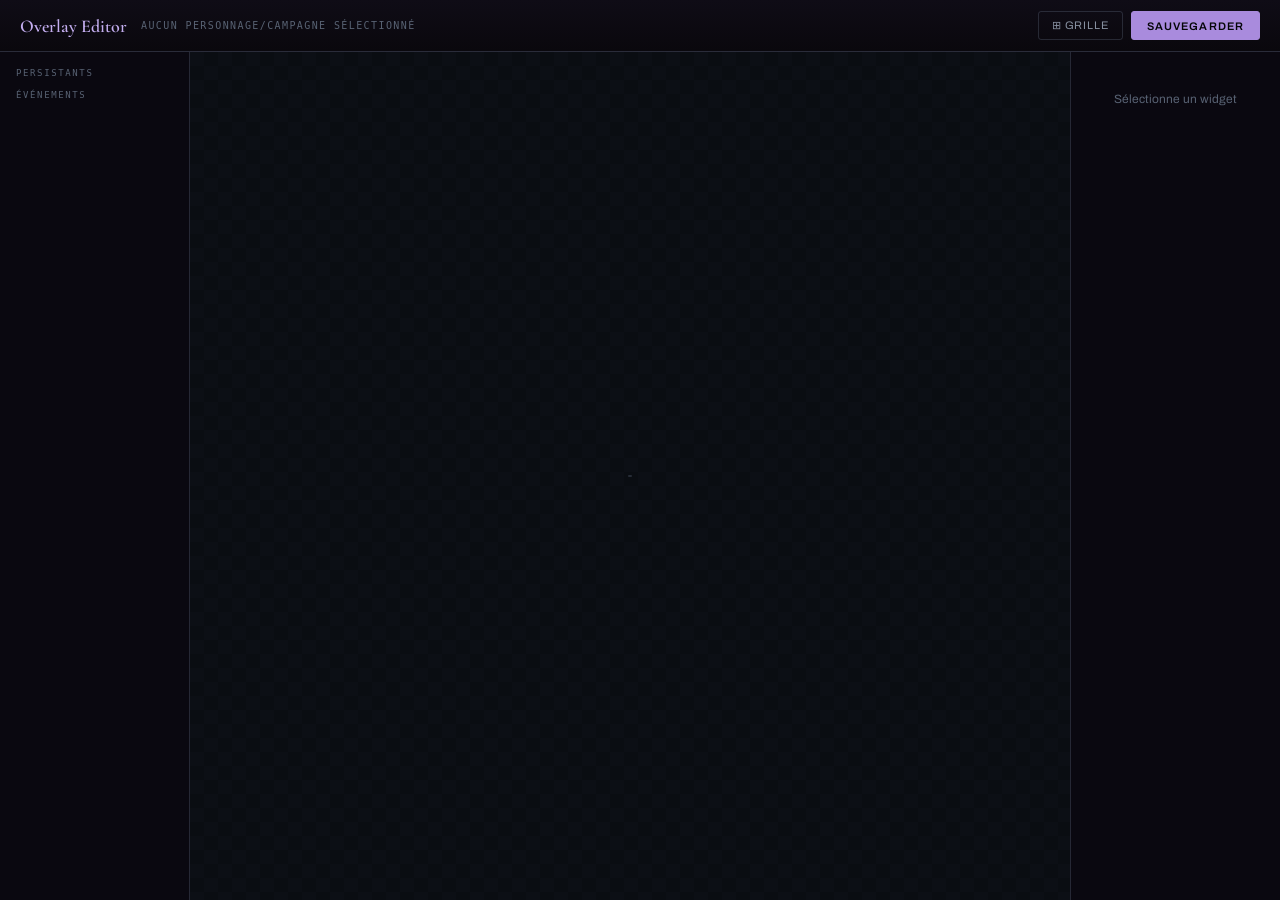
<file: views/aria-overlay-editor.html>
<!DOCTYPE html>
<html lang="fr">
<head>
    <meta charset="UTF-8">
    <title>ARIA – Éditeur d'overlay</title>
    <link rel="preconnect" href="https://fonts.googleapis.com">
    <link rel="preconnect" href="https://fonts.gstatic.com" crossorigin>
    <link href="https://fonts.googleapis.com/css2?family=Cormorant+Garamond:ital,wght@0,500;0,600;0,700;1,500;1,600&family=Archivo:wght@400;500;600;700;800&display=swap" rel="stylesheet">
    <script src="https://cdn.ably.com/lib/ably.min-2.js"></script>
    <link rel="stylesheet" href="../css/aria-overlay-editor.css">
</head>
<body>
    <div id="editor-topbar">
        <span id="editor-title">Overlay Editor</span>
        <div id="editor-owner-label"></div>
        <div id="editor-actions">
            <button id="btn-grid-snap" class="btn-secondary" title="Activer/désactiver la grille">⊞ Grille</button>
            <button id="btn-save" class="btn-primary">Sauvegarder</button>
        </div>
    </div>

    <div id="editor-body">
        <div id="editor-palette">
            <div class="palette-section-label">Persistants</div>
            <div id="palette-persistent"></div>
            <div class="palette-section-label" style="margin-top:12px">Événements</div>
            <div id="palette-event"></div>
        </div>

        <div id="editor-canvas-wrap">
            <div id="editor-canvas"></div>
        </div>

        <div id="editor-props">
            <div id="props-empty">Sélectionne un widget</div>
            <div id="props-panel" style="display:none">
                <div class="props-title" id="props-type-label"></div>

                <label class="props-label">Position X (%)</label>
                <input type="text" inputmode="numeric" id="prop-x" class="props-input" oninput="this.value=this.value.replace(/[^0-9.]/g,'')">

                <label class="props-label">Position Y (%)</label>
                <input type="text" inputmode="numeric" id="prop-y" class="props-input" oninput="this.value=this.value.replace(/[^0-9.]/g,'')">

                <label class="props-label">Largeur (%)</label>
                <input type="text" inputmode="numeric" id="prop-w" class="props-input" oninput="this.value=this.value.replace(/[^0-9.]/g,'')">

                <label class="props-label">Hauteur (%)</label>
                <input type="text" inputmode="numeric" id="prop-h" class="props-input" oninput="this.value=this.value.replace(/[^0-9.]/g,'')">

                <label class="props-label">Opacité (0–1)</label>
                <input type="text" inputmode="numeric" id="prop-opacity" class="props-input" oninput="this.value=this.value.replace(/[^0-9.]/g,'')">

                <label class="props-label">Taille police (px)</label>
                <input type="text" inputmode="numeric" id="prop-font-size" class="props-input" oninput="this.value=this.value.replace(/[^0-9]/g,'')">

                <div id="prop-content-wrap" style="display:none">
                    <label class="props-label">Contenu</label>
                    <textarea id="prop-content" class="props-textarea"></textarea>
                </div>

                <div id="prop-maxitems-wrap" style="display:none">
                    <label class="props-label">Max éléments</label>
                    <input type="text" inputmode="numeric" id="prop-maxitems" class="props-input" oninput="this.value=this.value.replace(/[^0-9]/g,'')">
                </div>

                <div id="prop-stream-id-wrap" style="display:none">
                    <label class="props-label">Caméra</label>
                    <!-- Stream IDs are auto-derived from the character/campaign UUID and
                         shown nowhere else in the app — this list is the only practical
                         way to fill the field. Free text stays allowed. -->
                    <select id="prop-stream-pick" class="props-input">
                        <option value="">— choisir —</option>
                    </select>
                    <input type="text" id="prop-stream-id" class="props-input" placeholder="Stream ID" style="margin-top:6px;">
                    <div id="prop-stream-hint" class="props-hint"></div>
                </div>

                <button id="btn-delete-widget" class="btn-danger">Supprimer</button>
            </div>
        </div>
    </div>

    <script src="../js/aria-supabase.js"></script>
    <script src="../js/aria-overlay-editor.js"></script>
</body>
</html>
</file>
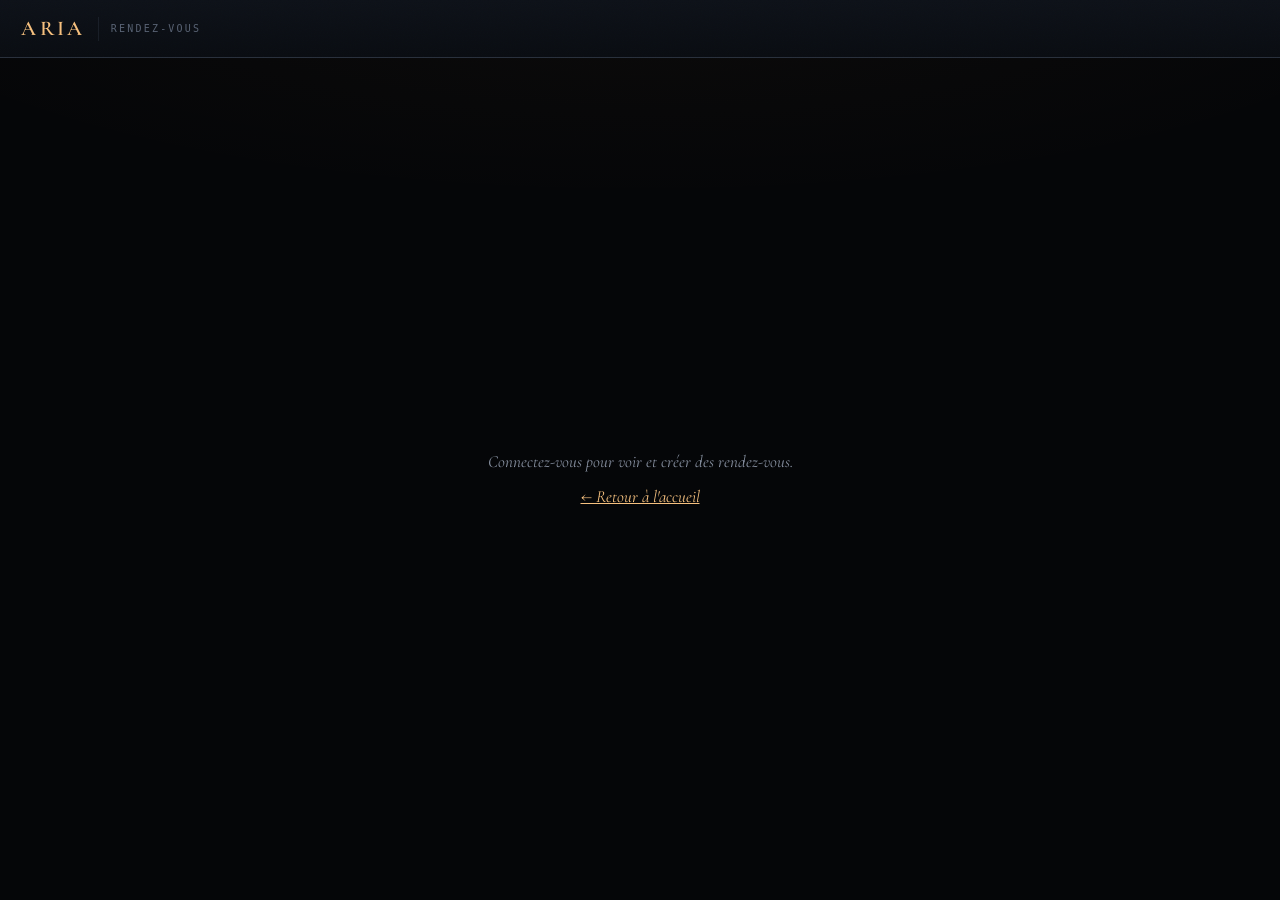
<file: views/aria-sessions.html>
<!DOCTYPE html>
<html lang="fr">
<head>
    <meta charset="UTF-8">
    <meta name="viewport" content="width=device-width, initial-scale=1.0">
    <title>ARIA – Rendez-vous</title>
    <link rel="icon" type="image/svg+xml" href="[data-uri]">
    <link rel="preconnect" href="https://fonts.googleapis.com">
    <link rel="preconnect" href="https://fonts.gstatic.com" crossorigin>
    <link href="https://fonts.googleapis.com/css2?family=Cormorant+Garamond:ital,wght@0,500;0,600;0,700;1,500;1,600&family=Archivo:wght@400;500;600;700;800&display=swap" rel="stylesheet">
    <script src="https://cdn.ably.com/lib/ably.min-2.js"></script>
    <link rel="stylesheet" href="../css/aria-panel.css">
    <link rel="stylesheet" href="../css/aria-sessions.css">
</head>
<body>

    <div class="sx-top">
        <a class="sx-brand" href="../index.html">ARIA</a>
        <div class="sx-sep"></div>
        <div class="sx-title">Rendez-vous</div>
        <div class="sx-spacer"></div>
        <span class="sx-mail" id="sx-mail"></span>
        <button class="sx-btn" id="sx-new-btn" onclick="sxOpenForm()" style="display:none;">＋ Nouveau rendez-vous</button>
    </div>

    <!-- Sans session, RLS ne rend rien : le tableau serait vide et l'inscription
         impossible. La connexion vit sur l'accueil, pas en double ici. -->
    <div class="sx-gate" id="sx-gate" style="display:none;">
        <div>Connectez-vous pour voir et créer des rendez-vous.</div>
        <div><a href="../index.html">← Retour à l'accueil</a></div>
    </div>

    <div class="sx-layout" id="sx-layout" style="display:none;">
        <div class="sx-board">
            <div class="sx-board-head">
                <div class="sx-h1">Séances à venir</div>
                <div class="sx-count" id="sx-count"></div>
            </div>
            <div id="sx-list"></div>
        </div>

        <!-- DISCUSSION — Général + fil privé avec le MJ. La liste, le journal et le
             titre sont remplis par makeChat() (js/aria-shared.js), exactement comme
             dans les deux panneaux : mêmes ids, mêmes threads, même table. -->
        <aside class="sx-chat-col">
            <div class="sx-chat-head">
                <span class="sx-chat-label">Discussion</span>
                <div id="sx-chat-codes" style="display:flex;gap:6px;flex-wrap:wrap;"></div>
            </div>
            <div class="sx-chat-body" id="sx-chat-body">
                <div class="sx-chat-none" id="sx-chat-none">Inscrivez-vous à un rendez-vous pour ouvrir la discussion de sa campagne.</div>
                <div class="chat-wrap" id="sx-chat-wrap" style="display:none;">
                    <div class="chat-threads" id="chat-thread-list"></div>
                    <div class="chat-main">
                        <div class="chat-title" id="chat-thread-title">Général</div>
                        <div class="chat-log" id="chat-log"></div>
                        <div class="chat-input-row">
                            <input class="chat-input" id="chat-input" placeholder="Message…" onkeydown="if(event.key==='Enter')sxChat.send()" />
                            <button class="chat-send" onclick="sxChat.send()">Envoyer</button>
                        </div>
                    </div>
                </div>
            </div>
        </aside>
    </div>

    <div class="sx-scrim" id="sx-scrim" onclick="sxScrimClick(event)">
        <div class="sx-form">
            <div class="sx-form-title" id="sx-form-title">Nouveau rendez-vous</div>

            <div class="sx-label">Titre</div>
            <input class="sx-input" id="sx-f-title" placeholder="La Tour engloutie — séance 1" />

            <div class="sx-label">Code de campagne</div>
            <input class="sx-input" id="sx-f-code" maxlength="5" placeholder="X7K2M"
                   oninput="this.value=this.value.toUpperCase().replace(/[^A-Z0-9]/g,'')" />
            <div class="sx-hint" id="sx-f-code-hint"></div>

            <div class="sx-row">
                <div>
                    <div class="sx-label">Date et heure</div>
                    <input class="sx-input" id="sx-f-when" type="datetime-local" />
                </div>
                <div>
                    <div class="sx-label">Durée (min)</div>
                    <input class="sx-input" id="sx-f-dur" type="text" inputmode="numeric" value="180"
                           oninput="this.value=this.value.replace(/[^0-9]/g,'')" />
                </div>
            </div>

            <div class="sx-row">
                <div>
                    <div class="sx-label">Récurrence</div>
                    <select class="sx-input" id="sx-f-rec">
                        <option value="once">One shot</option>
                        <option value="weekly">Toutes les semaines</option>
                        <option value="biweekly">Toutes les deux semaines</option>
                        <option value="monthly">Tous les mois</option>
                    </select>
                </div>
                <div>
                    <div class="sx-label">Joueurs max</div>
                    <input class="sx-input" id="sx-f-max" type="text" inputmode="numeric" value="5"
                           oninput="this.value=this.value.replace(/[^0-9]/g,'')" />
                </div>
            </div>

            <div class="sx-label">Description</div>
            <textarea class="sx-input" id="sx-f-desc" placeholder="Ce qui attend la table, ce qu'il faut savoir…"></textarea>

            <div class="sx-label">Personnages proposés</div>
            <textarea class="sx-input" id="sx-f-chars" placeholder="* Kaelen, le prêtre&#10;Yrsa, l'éclaireuse&#10;Bron, le mercenaire"></textarea>
            <div class="sx-hint">Un par ligne. Préfixez d'une <b>*</b> ceux qui sont obligatoires : ils devront être pris avant les autres.</div>

            <div class="sx-form-err" id="sx-f-err" style="display:none;"></div>

            <div class="sx-form-btns">
                <button class="sx-btn ghost" onclick="sxCloseForm()">Annuler</button>
                <button class="sx-btn" id="sx-f-save" onclick="sxSubmitForm()">Créer</button>
            </div>
        </div>
    </div>

    <script src="../js/aria-supabase.js"></script>
    <script src="../js/aria-shared.js"></script>
    <script src="../js/aria-sessions.js"></script>
</body>
</html>
</file>
<file: css/aria-overlay-editor.css>
*, *::before, *::after { box-sizing: border-box; margin: 0; padding: 0; }

:root {
    /* New design tokens — editor chrome = violet, selected widget = ember */
    --ink:#050608; --bg:#0b0e13; --panel:#10141b; --raise:#161b25;
    --line:rgba(150,168,200,.10); --line2:rgba(150,168,200,.20);
    --text:#e8ebf1; --warm:#f3ede1; --dim:#868f9f; --faint:#586273;
    --ember:#eca456; --ember2:#f6c07e; --embersoft:rgba(236,164,86,.12);
    --violet:#a98bdd; --violet2:#c4aef0; --violetsoft:rgba(169,139,221,.12);
    --ok:#5bc98e; --bad:#e25a4f; --warn:#e9aa45;
    --field:rgba(0,0,0,.30); --field2:rgba(0,0,0,.25);
    --track:rgba(255,255,255,.06); --track2:rgba(255,255,255,.10);
    --chromeV1:#0f0c16; --chromeV2:#0a080d; --railV:#0a0810;
    --rail:#0a0d12; --feed1:#0c0f15; --feed2:#090c11;
    /* ── Legacy aliases → new palette (chrome accent = violet) ── */
    --gold: var(--violet);
    --gold-light: var(--violet2);
    --gold-dim: var(--faint);
    --bg2: var(--panel);
    --bg3: var(--raise);
    --parchment: var(--text);
    --parchment-dim: var(--dim);
    --border: var(--line);
    --success: var(--ok);
    --fail: var(--bad);
    --radius: 4px;
}

html, body { height: 100%; background: var(--ink); color: var(--text); font-family: 'Archivo', sans-serif; font-size: 14px; overflow: hidden; -webkit-font-smoothing: antialiased; }

#editor-topbar { height: 52px; background: linear-gradient(180deg, var(--chromeV1), var(--chromeV2)); border-bottom: 1px solid var(--line2); display: flex; align-items: center; padding: 0 20px; gap: 14px; flex-shrink: 0; }
#editor-title { font-family: 'Cormorant Garamond', serif; font-size: 18px; color: var(--violet2); font-weight: 600; }
#editor-owner-label { flex: 1; font-family: ui-monospace, Menlo, monospace; font-size: 10px; letter-spacing: .14em; text-transform: uppercase; color: var(--faint); }
#editor-actions { display: flex; gap: 8px; }

.btn-primary { background: var(--violet); color: var(--ink); border: 1px solid var(--violet); border-radius: 3px; padding: 7px 15px; cursor: pointer; font-family: 'Archivo', sans-serif; font-size: 11px; font-weight: 600; letter-spacing: .1em; text-transform: uppercase; transition: filter 0.15s; }
.btn-primary:hover { filter: brightness(1.08); }
.btn-secondary { background: transparent; color: var(--dim); border: 1px solid var(--line2); border-radius: 3px; padding: 7px 13px; cursor: pointer; font-family: 'Archivo', sans-serif; font-size: 11px; letter-spacing: .08em; text-transform: uppercase; transition: color 0.15s, border-color 0.15s; }
.btn-secondary:hover, .btn-secondary.active { color: var(--violet2); border-color: var(--violet); }
.btn-danger { background: none; color: var(--bad); border: 1px solid rgba(226,90,79,0.3); border-radius: 3px; padding: 9px 0; cursor: pointer; font-family: 'Archivo', sans-serif; font-size: 11px; font-weight: 600; letter-spacing: .08em; text-transform: uppercase; text-align: center; margin-top: 18px; width: 100%; transition: background 0.15s; }
.btn-danger:hover { background: rgba(226,90,79,0.13); }

#editor-body { display: flex; height: calc(100vh - 52px); overflow: hidden; }

#editor-palette { width: 190px; flex-shrink: 0; background: var(--railV); border-right: 1px solid var(--line2); overflow-y: auto; padding: 16px 14px; }
.palette-section-label { font-family: ui-monospace, Menlo, monospace; font-size: 9px; color: var(--faint); letter-spacing: 0.18em; text-transform: uppercase; margin-bottom: 10px; padding: 0 2px; }
.palette-item { background: var(--panel); border: 1px solid var(--line); border-radius: 3px; padding: 9px 11px; margin-bottom: 6px; font-family: 'Archivo', sans-serif; font-size: 12px; color: var(--text); cursor: grab; user-select: none; transition: border-color 0.15s, background 0.15s; }
.palette-item:hover { border-color: var(--violet); background: var(--field2); }
.palette-item.event-item { border-color: rgba(169,139,221,0.3); }
.palette-item.event-item:hover { border-color: var(--violet); }

#editor-canvas-wrap { flex: 1; display: flex; align-items: center; justify-content: center; overflow: hidden; padding: 24px;
    background: repeating-conic-gradient(var(--rail) 0% 25%, var(--feed1) 0% 50%) 0 0 / 28px 28px; }
#editor-canvas { position: relative; border: 1px solid var(--line2); border-radius: 4px; aspect-ratio: 16 / 9;
    background: repeating-linear-gradient(135deg, var(--feed1) 0 14px, var(--rail) 14px 28px); }
#editor-canvas.grid-on::before { content: ''; position: absolute; inset: 0; background-image: linear-gradient(rgba(150,168,200,0.07) 1px, transparent 1px), linear-gradient(90deg, rgba(150,168,200,0.07) 1px, transparent 1px); background-size: 10% 10%; pointer-events: none; z-index: 0; }

.editor-widget { position: absolute; border: 1px dashed var(--line2); border-radius: 3px; cursor: move; user-select: none; background: rgba(10,12,17,0.45); overflow: visible; display: flex; align-items: center; justify-content: center; font-family: ui-monospace, Menlo, monospace; font-size: 9px; letter-spacing: .08em; text-transform: uppercase; color: var(--dim); text-align: center; z-index: 1; }
.editor-widget.selected { border: 1.5px solid var(--ember); border-radius: 4px; box-shadow: 0 0 0 3px var(--embersoft); z-index: 10; }
.editor-widget.event-widget { border-color: rgba(169,139,221,0.5); background: var(--violetsoft); }
.editor-widget.event-widget.selected { border-color: var(--ember); }
.widget-label { pointer-events: none; padding: 2px 4px; overflow: hidden; text-overflow: ellipsis; white-space: nowrap; max-width: 100%; }

.resize-handle { position: absolute; width: 8px; height: 8px; background: var(--ember); border: 1px solid var(--ink); border-radius: 50%; z-index: 11; display: none; }
.editor-widget.selected .resize-handle { display: block; }
.resize-handle.nw { top: -4px; left: -4px; cursor: nw-resize; }
.resize-handle.n  { top: -4px; left: calc(50% - 4px); cursor: n-resize; }
.resize-handle.ne { top: -4px; right: -4px; cursor: ne-resize; }
.resize-handle.e  { top: calc(50% - 4px); right: -4px; cursor: e-resize; }
.resize-handle.se { bottom: -4px; right: -4px; cursor: se-resize; }
.resize-handle.s  { bottom: -4px; left: calc(50% - 4px); cursor: s-resize; }
.resize-handle.sw { bottom: -4px; left: -4px; cursor: sw-resize; }
.resize-handle.w  { top: calc(50% - 4px); left: -4px; cursor: w-resize; }

#editor-props { width: 210px; flex-shrink: 0; background: var(--railV); border-left: 1px solid var(--line2); overflow-y: auto; padding: 16px; }
#props-empty { color: var(--faint); font-size: 12px; text-align: center; margin-top: 24px; }
.props-title { font-family: 'Cormorant Garamond', serif; font-size: 16px; font-weight: 600; color: var(--ember2); margin-bottom: 14px; text-transform: none; letter-spacing: 0.01em; }
.props-label { display: block; font-family: ui-monospace, Menlo, monospace; font-size: 8.5px; letter-spacing: .12em; text-transform: uppercase; color: var(--faint); margin-bottom: 4px; margin-top: 10px; }
.props-input { width: 100%; background: var(--field); border: 1px solid var(--line2); border-radius: 3px; color: var(--text); padding: 7px 9px; font-size: 13px; font-family: 'Archivo', sans-serif; }
.props-input:focus { outline: none; border-color: var(--ember); }
.props-hint { font-family: 'Archivo', sans-serif; font-size: 10.5px; color: var(--faint); margin-top: 5px; line-height: 1.35; }
.props-textarea { width: 100%; height: 80px; background: var(--field); border: 1px solid var(--line2); border-radius: 3px; color: var(--text); padding: 7px 9px; font-size: 13px; font-family: 'Archivo', sans-serif; resize: vertical; }
.props-textarea:focus { outline: none; border-color: var(--ember); }
</file>
<file: css/aria-panel.css>
/* ═══════════════════════════════════════════════
   ARIA PANEL — shared between player and GM
   ═══════════════════════════════════════════════
   Loaded BEFORE aria-player.css / aria-gm.css on both panel pages, so anything
   here can still be overridden by the panel that needs to differ.

   These rules were byte-identical in the two panel stylesheets once notation
   (`0.2s` vs `.2s`) and token aliases (`--fail` vs `--bad`, `--gm-accent` vs
   `--gold`) were resolved — and they had started to drift: `.card-action-btn`
   had grown a 1px padding difference, `.clear-btn` differed only in the order of
   its declarations. One copy, so they cannot drift again.

   The accent is NOT hard-coded here. Each panel defines the accent tokens in its
   own :root (and again under body.light-mode), and this file only ever refers to
   them, so the same rule renders ember on the player and violet on the GM:

     --gold / --gold-light / --gold-dim   the accent, light accent, dim accent
     --accent-soft                        the accent at ~12% alpha
     --accent-rgb                         accent channels, for rgba(var(--accent-rgb), α)

   Rules that genuinely differ between the panels were deliberately left in the
   panel files — the deck/card-back gradient, .topbar, .panel-header, .tabs and
   about 60 others. If you change something here, you are changing both panels.
   ═══════════════════════════════════════════════ */

*, *::before, *::after { box-sizing: border-box; margin: 0; padding: 0; }
html, body { height: 100%; }
body {
    background:
        radial-gradient(120% 50% at 50% -5%, var(--pageGlow), transparent 55%),
        var(--ink);
    font-family: 'Archivo', sans-serif;
    font-size: 15px;
    color: var(--text);
    display: flex;
    flex-direction: column;
    min-height: 100vh;
    -webkit-font-smoothing: antialiased;
}
body::after {
    content: '';
    position: fixed;
    inset: 0;
    z-index: 9999;
    pointer-events: none;
    opacity: .05;
    mix-blend-mode: soft-light;
    background-image: url("data:image/svg+xml,%3Csvg xmlns='http://www.w3.org/2000/svg' width='160' height='160'%3E%3Cfilter id='n'%3E%3CfeTurbulence type='fractalNoise' baseFrequency='0.85' numOctaves='2' stitchTiles='stitch'/%3E%3C/filter%3E%3Crect width='100%25' height='100%25' filter='url(%23n)'/%3E%3C/svg%3E");
}
::-webkit-scrollbar { width: 9px; height: 9px; }
::-webkit-scrollbar-track { background: transparent; }
::-webkit-scrollbar-thumb { background: #1c2230; border-radius: 5px; }
::-webkit-scrollbar-thumb:hover { background: var(--faint); }
.status-dot.connected { background: var(--ok); }
.status-dot.error { background: var(--bad); }
.icon-btn {
    background: none;
    border: 1px solid var(--line2);
    color: var(--dim);
    cursor: pointer;
    width: 30px; height: 30px;
    display: flex; align-items: center; justify-content: center;
    border-radius: 3px;
    font-size: 14px;
    transition: border-color .15s, color .15s;
}
.icon-btn:hover { border-color: var(--gold); color: var(--gold-light); }
.tab-btn:hover { color: var(--dim); }
.tab-btn.active { color: var(--gold-light); border-bottom-color: var(--gold); }
.tab-btn.open { color: var(--gold-light); }
.content.split-mode {
    display: grid;
    grid-template-columns: minmax(0, 1fr) 9px minmax(0, 1fr);
    grid-template-rows: auto auto minmax(0, 1fr);
    overflow: hidden;
}
.content.split-mode > .tabs { grid-column: 1 / -1; grid-row: 1; }
.content.split-mode > .tab-content.active { min-width: 0; overflow-y: auto; }
.split-pane-hdr { display: none; }
.content.split-mode > .split-pane-hdr {
    display: flex;
    align-items: center;
    gap: 9px;
    grid-row: 2;
    height: 44px;
    padding: 0 14px;
    background: var(--field2);
    border-top: 2px solid transparent;
    border-bottom: 1px solid var(--line);
    cursor: grab;
    user-select: none;
    transition: background .15s, border-color .15s;
}
.content.split-mode > .split-pane-hdr.focused {
    background: var(--accent-soft);
    border-top-color: var(--gold);
}
.sph-grip { color: var(--dim); font-size: 11px; letter-spacing: -2px; flex-shrink: 0; }
.sph-label {
    font-family: 'Archivo', sans-serif;
    font-size: 11px;
    font-weight: 600;
    letter-spacing: .13em;
    text-transform: uppercase;
    color: var(--gold-light);
    white-space: nowrap;
    overflow: hidden;
    text-overflow: ellipsis;
}
.sph-spacer { flex: 1; }
.sph-focus {
    font-family: ui-monospace, Menlo, monospace;
    font-size: 8px;
    letter-spacing: .18em;
    text-transform: uppercase;
    color: var(--gold);
    border: 1px solid var(--accent-soft);
    border-radius: 20px;
    padding: 3px 8px;
    visibility: hidden;
    flex-shrink: 0;
}
.sph-focus.on { visibility: visible; }
.sph-close {
    width: 24px; height: 24px;
    background: none;
    border: 1px solid var(--line2);
    border-radius: 3px;
    color: var(--dim);
    font-size: 13px;
    line-height: 1;
    cursor: pointer;
    flex-shrink: 0;
    transition: border-color .15s, color .15s;
}
.sph-close:hover { border-color: var(--gold); color: var(--gold-light); }
.split-divider { display: none; }
.content.split-mode > .split-divider:hover { background: var(--accent-soft); }
.split-divider span { width: 3px; height: 3px; border-radius: 50%; background: var(--gold); }
#drag-ghost {
    display: none;
    position: fixed;
    z-index: 9500;
    pointer-events: none;
    align-items: center;
    gap: 7px;
    background: var(--raise);
    border: 1px solid var(--gold);
    border-radius: 3px;
    padding: 8px 13px;
    font-family: 'Archivo', sans-serif;
    font-size: 12px;
    font-weight: 600;
    letter-spacing: .1em;
    text-transform: uppercase;
    color: var(--gold-light);
    box-shadow: 0 14px 34px -12px rgba(0,0,0,.8);
    white-space: nowrap;
}
#drag-ghost .dg-icon { color: var(--gold); font-size: 12px; }
#dock-overlay {
    display: none;
    position: fixed;
    z-index: 9000;
    pointer-events: none;
    flex-direction: column;
    align-items: center;
    justify-content: center;
    gap: 9px;
    background: rgba(5,6,9,.72);
    outline: 1.5px dashed var(--gold);
    outline-offset: -6px;
}
#dock-overlay .dock-plus {
    width: 30px; height: 30px;
    border: 1.5px solid var(--gold);
    border-radius: 4px;
    display: flex; align-items: center; justify-content: center;
    color: var(--gold-light);
    font-size: 16px;
}
#dock-overlay .dock-label {
    font-family: 'Archivo', sans-serif;
    font-size: 12px;
    font-weight: 600;
    letter-spacing: .1em;
    text-transform: uppercase;
    color: var(--gold-light);
}
#dock-overlay .dock-hint {
    font-family: ui-monospace, Menlo, monospace;
    font-size: 9px;
    letter-spacing: .16em;
    text-transform: uppercase;
    color: var(--gold);
    opacity: .8;
}
body.dock-dragging { user-select: none; cursor: grabbing; }
body.dock-dragging .tab-btn, body.dock-dragging .split-pane-hdr { cursor: grabbing; }
.section-rule {
    flex: 1;
    height: 1px;
    background: linear-gradient(90deg, var(--line2), transparent);
}
.die-btn:hover { border-color: var(--gold); color: var(--gold-light); }
.clear-btn:hover { border-color: var(--gold); color: var(--text); }
.rf-pill:hover { border-color: var(--gold); color: var(--text); }
.rf-pill.active { border-color: var(--gold); background: var(--gold); color: var(--ink); }
.rh-day-header-first { border-top: none; margin-top: 0; padding-top: 2px; }
.del-btn:hover { color: var(--bad); }
.notes-wrap {
    display: flex;
    height: 100%;
    min-height: 420px;
    gap: 0;
}
.notes-sidebar {
    width: 260px;
    flex-shrink: 0;
    display: flex;
    flex-direction: column;
    background: var(--rail);
    border-right: 1px solid var(--line2);
    padding: 18px 14px;
}
.notes-sidebar-header {
    display: flex;
    align-items: center;
    justify-content: space-between;
    margin-bottom: 14px;
    flex-shrink: 0;
}
.notes-sidebar-title {
    font-family: 'Cormorant Garamond', serif;
    font-size: 19px;
    font-weight: 600;
    letter-spacing: 0.01em;
    color: var(--warm);
    text-transform: none;
}
.notes-add-btn:hover { background: rgba(var(--accent-rgb), 0.12); }
.notes-list { flex: 1; overflow-y: auto; display: flex; flex-direction: column; gap: 4px; }
/* One notes widget for both panels — the two copies had drifted (GM padding 7px vs
   player 9px, and two different ways of marking the active row). */
.notes-add-btn {
    background: none;
    border: none;
    color: var(--gold);
    font-size: 15px;
    line-height: 1;
    width: 24px; height: 24px;
    border-radius: 3px;
    cursor: pointer;
    display: flex; align-items: center; justify-content: center;
    transition: background 0.12s;
    padding: 0 0 1px 0;
}
.notes-item {
    display: flex;
    align-items: center;
    gap: 4px;
    padding: 10px 12px;
    cursor: pointer;
    border-left: 2px solid var(--line2);
    border-radius: 0 3px 3px 0;
    transition: background 0.1s, border-color 0.1s;
}
.notes-item:hover { background: var(--accent-soft); }
.notes-item.active { background: var(--accent-soft); border-left-color: var(--gold); }
.notes-item.active .notes-item-name { color: var(--text); }
/* Half-width pane: the notes widget steps down one notch (design frame 22). */
.content.split-mode .notes-sidebar { width: 178px; padding: 14px 12px; }
.content.split-mode .notes-editor { padding: 18px 20px; }
.content.split-mode .notes-name-input { font-size: 21px; padding-bottom: 11px; margin-bottom: 14px; }
.content.split-mode .notes-area { font-size: 15px; }
.content.split-mode .notes-item { font-size: 13px; padding: 9px 11px; }
.notes-item-name {
    flex: 1;
    font-family: 'Archivo', sans-serif;
    font-size: 14px;
    color: var(--text);
    white-space: nowrap;
    overflow: hidden;
    text-overflow: ellipsis;
    cursor: pointer;
}
.notes-item-delete {
    background: none;
    border: none;
    color: var(--dim);
    font-size: 9px;
    cursor: pointer;
    opacity: 0;
    padding: 2px 3px;
    flex-shrink: 0;
    transition: opacity 0.1s, color 0.1s;
}
.notes-item:hover .notes-item-delete { opacity: 0.6; }
.notes-item-delete:hover { opacity: 1 !important; color: var(--bad); }
.notes-editor {
    flex: 1;
    display: flex;
    flex-direction: column;
    padding: 22px 26px;
    min-width: 0;
}
.notes-name-input {
    width: 100%;
    background: none;
    border: none;
    border-bottom: 1px solid var(--line);
    color: var(--warm);
    font-family: 'Cormorant Garamond', serif;
    font-size: 24px;
    font-weight: 600;
    letter-spacing: 0.01em;
    padding: 0 0 12px;
    margin-bottom: 16px;
    outline: none;
    transition: border-color 0.15s;
}
.notes-name-input::placeholder { color: var(--dim); opacity: 0.35; font-style: italic; font-family: 'Cormorant Garamond', serif; letter-spacing: 0; }
.notes-name-input:focus { border-bottom-color: var(--gold); }
.notes-name-input:disabled, .notes-area:disabled { opacity: 0.3; cursor: default; }
.notes-area {
    flex: 1;
    width: 100%;
    min-height: 360px;
    background: none;
    color: var(--dim);
    border: none;
    border-radius: 0;
    padding: 0;
    font-family: 'Cormorant Garamond', serif;
    font-size: 16px;
    line-height: 1.7;
    resize: vertical;
    outline: none;
    transition: border-color 0.15s;
}
.notes-area::placeholder { color: var(--dim); opacity: 0.45; font-style: italic; }
.notes-area:focus { border-color: var(--gold); }
.card-tab-layout {
    display: flex;
    align-items: center;
    gap: 40px;
    flex-wrap: wrap;
}
.card-deck-col {
    display: flex;
    flex-direction: column;
    align-items: center;
    gap: 12px;
    width: var(--deck-w);
    flex-shrink: 0;
}
.card-deck-col .card-action-btn { width: 100%; padding-left: 0; padding-right: 0; text-align: center; }
.deck-wrap {
    width: var(--deck-w);
    height: var(--deck-h);
    position: relative;
    cursor: pointer;
    border-radius: 8px;
}
.deck-wrap.empty { opacity: 0.4; cursor: default; }
/* Deck back, fly ghost and shuffle ghosts are one description: the panels differ
   only in --deck1/--deck2 (ember-navy vs violet-dark), so no forked copy. */
.deck-back,
.card-back-face,
.shuffle-ghost {
    background: linear-gradient(135deg, var(--deck1), var(--deck2));
    border: 1px solid var(--line2);
    border-radius: 8px;
    display: flex;
    align-items: center;
    justify-content: center;
}
.deck-back {
    width: 100%;
    height: 100%;
    box-shadow: 0 12px 30px -12px rgba(0,0,0,.8);
}
.card-back-face {
    position: absolute;
    width: 100%;
    height: 100%;
    backface-visibility: hidden;
    border-radius: 10px;
    box-shadow: 0 20px 50px -18px rgba(0,0,0,.85);
}
.shuffle-ghost { position: fixed; pointer-events: none; overflow: hidden; }
.deck-pattern {
    width: 88%;
    height: 88%;
    border: 1px solid rgba(var(--accent-rgb), .25);
    border-radius: 5px;
    display: flex;
    align-items: center;
    justify-content: center;
    font-family: 'Cormorant Garamond', serif;
    font-size: 34px;
    color: rgba(var(--accent-rgb), .4);
}
.deck-count { font-family: ui-monospace, Menlo, monospace; font-size: 11px; letter-spacing: .14em; color: var(--dim); }
.card-action-btn.visible { visibility: visible; }
.card-status { font-family: ui-monospace, Menlo, monospace; font-size: 10px; letter-spacing: .14em; text-transform: uppercase; color: var(--faint); min-height: 18px; text-align: center; }
.flip-wrap {
    width: var(--card-w);
    height: var(--card-h);
    perspective: 900px;
    visibility: hidden;
}
.flip-wrap:not(.hidden) { visibility: visible; }
.flip-inner {
    width: 100%;
    height: 100%;
    transform-style: preserve-3d;
    transition: transform 0.55s cubic-bezier(0.4,0,0.2,1);
    will-change: transform;
}
.flip-wrap.flipped .flip-inner { transform: rotateY(180deg); }
.flip-face {
    position: absolute;
    width: 100%;
    height: 100%;
    backface-visibility: hidden;
    border-radius: 10px;
    display: flex;
    flex-direction: column;
    justify-content: space-between;
    padding: 14px 16px;
    background: linear-gradient(160deg, var(--cardFace1), var(--cardFace2));
    box-shadow: 0 20px 50px -18px rgba(0,0,0,.85);
    transform: rotateY(180deg);
}
.flip-face.c-black { color: var(--card-black); }
.flip-face.c-red { color: var(--card-red); }
.flip-face.c-purple { color: var(--card-purple); }
.card-corner { display: flex; flex-direction: column; align-items: center; line-height: 1.1; }
.rank { font-family: 'Cormorant Garamond', serif; font-size: 30px; font-weight: 700; line-height: 1; }
.suit-small { font-size: 26px; line-height: 1; }
.br { transform: rotate(180deg); }
.card-center { font-family: 'Cormorant Garamond', serif; font-size: 54px; text-align: center; line-height: 1; align-self: center; }
.shuffle-overlay { position: fixed; inset: 0; pointer-events: none; z-index: 800; }
.shuffle-ghost .deck-pattern { width: 88%; height: 88%; }
.tracker-suits { display: flex; flex-direction: column; gap: 9px; }
.suit-row-t { display: flex; align-items: center; gap: 12px; }
.suit-sym { font-size: 18px; width: 20px; text-align: center; flex-shrink: 0; }
.c-black { color: var(--card-black); }
.c-red { color: var(--card-red); }
.c-purple { color: var(--card-purple); }
.rank-pills { display: flex; gap: 4px; flex-wrap: wrap; }
.is-joker { border-color: rgba(var(--accent-rgb), 0.4); color: var(--card-purple); }
.file-viewer-modal.show { opacity: 1; pointer-events: auto; transform: translateX(-50%) translateY(0); }
.fv-body { flex: 1; overflow: auto; min-height: 0; display: flex; align-items: stretch; }
.fv-iframe { width: 100%; height: 100%; border: none; display: block; }
.fv-image { max-width: 100%; max-height: 100%; object-fit: contain; margin: auto; display: block; padding: 12px; transform-origin: 0 0; will-change: transform; cursor: zoom-in; }
.fv-image.panning { cursor: grabbing; }
.fv-text { width: 100%; padding: 16px; font-family: monospace; font-size: 13px; color: var(--text); white-space: pre-wrap; word-break: break-word; background: transparent; overflow: auto; }
.fv-unsupported { margin: auto; text-align: center; padding: 32px; }
.fv-unsupported-icon { font-family: ui-monospace, Menlo, monospace; font-size: 22px; font-weight: 600; letter-spacing: .12em; color: var(--gold); margin-bottom: 12px; }
.fv-unsupported-name { font-family: 'Cormorant Garamond', serif; font-size: 16px; color: var(--text); margin-bottom: 16px; }
.modal-scrim.show { display: block; }
.config-modal.show { display: block; }
.config-modal h2 { font-family: 'Cormorant Garamond', serif; font-size: 19px; font-weight: 600; letter-spacing: 0.01em; color: var(--warm); margin-bottom: 16px; text-transform: none; }
.config-label {
    font-family: ui-monospace, Menlo, monospace;
    font-size: 9.5px;
    letter-spacing: 0.16em;
    color: var(--faint);
    text-transform: uppercase;
    display: block;
    margin-bottom: 4px;
    margin-top: 12px;
}
.config-input {
    background: var(--field);
    border: 1px solid var(--line2);
    color: var(--text);
    font-family: 'Archivo', sans-serif;
    font-size: 14px;
    padding: 9px 10px;
    border-radius: 3px;
    width: 100%;
}
.config-input:focus { outline: none; border-color: var(--gold); }
.config-theme-row { display: flex; align-items: center; justify-content: space-between; margin: 14px 0 6px; }
.theme-toggle { position: relative; display: inline-block; width: 42px; height: 24px; cursor: pointer; flex-shrink: 0; }
.theme-toggle input { opacity: 0; width: 0; height: 0; position: absolute; }
.theme-toggle-slider { position: absolute; inset: 0; background: var(--bg3); border: 1px solid var(--line); border-radius: 24px; transition: background 0.2s, border-color 0.2s; }
.theme-toggle-slider::before { content: ''; position: absolute; width: 16px; height: 16px; left: 3px; top: 3px; background: var(--dim); border-radius: 50%; transition: transform 0.2s, background 0.2s; }
.theme-toggle input:checked + .theme-toggle-slider::before { transform: translateX(18px); background: var(--gold); }
.config-save-btn {
    margin-top: 16px;
    font-family: 'Archivo', sans-serif;
    font-size: 12px;
    font-weight: 600;
    letter-spacing: 0.1em;
    background: var(--accent-soft);
    border: 1px solid var(--line2);
    color: var(--gold-light);
    padding: 11px 20px;
    cursor: pointer;
    border-radius: 3px;
    transition: border-color 0.2s, color 0.2s;
    text-transform: uppercase;
}
.config-save-btn:hover { border-color: var(--gold); color: var(--gold); }
.sel-container { display: flex; flex-direction: column; align-items: center; gap: 30px; max-width: 840px; width: 100%; padding: 30px 0; }
.sel-home-btn {
    position: absolute; top: 22px; left: 22px;
    width: 34px; height: 34px; display: flex; align-items: center; justify-content: center;
    border: 1px solid var(--line2); border-radius: 3px;
    color: var(--dim); font-size: 16px; line-height: 0; text-decoration: none;
    transition: border-color .18s, color .18s;
}
.sel-home-btn:hover { border-color: var(--gold); color: var(--gold-light); }
.sel-brand { font-family: 'Cormorant Garamond', serif; font-size: 30px; font-weight: 600; color: var(--warm); letter-spacing: .2em; text-indent: .2em; }
.sel-subtitle { font-family: 'Cormorant Garamond', serif; font-style: italic; font-size: 17px; color: var(--gold-light); letter-spacing: 0; text-transform: none; margin-top: -18px; margin-bottom: 12px; }
.sel-grid { display: flex; flex-wrap: wrap; gap: 18px; justify-content: center; min-height: 60px; }
.sel-empty { width: 100%; font-family: 'Cormorant Garamond', serif; font-size: 16px; font-style: italic; color: var(--dim); opacity: 0.7; text-align: center; padding: 24px 0; }
.sel-card {
    position: relative;
    width: 240px;
    background: var(--panel);
    border: 1px solid var(--line);
    border-radius: 4px;
    padding: 26px 24px;
    cursor: pointer;
    display: flex; flex-direction: column; gap: 14px;
    text-align: left;
    transition: border-color 0.2s, transform 0.2s;
    user-select: none;
}
.sel-card:hover { border-color: rgba(var(--accent-rgb), .42); transform: translateY(-3px); }
.sel-card-head { display: flex; align-items: center; justify-content: space-between; }
.sel-card-diamond { width: 14px; height: 14px; border: 1.5px solid var(--gold); transform: rotate(45deg); flex-shrink: 0; }
.sel-card-name { font-family: 'Cormorant Garamond', serif; font-size: 23px; font-weight: 600; color: var(--warm); line-height: 1.1; word-break: break-word; }
.sel-card-delete { position: absolute; top: 11px; right: 12px; background: none; border: none; color: var(--faint); cursor: pointer; font-size: 14px; opacity: 0; line-height: 1; padding: 2px 4px; transition: opacity 0.2s, color 0.2s; }
.sel-card:hover .sel-card-delete { opacity: 0.5; }
.sel-card-delete:hover { opacity: 1; color: var(--bad); }
.sel-add-btn {
    background: transparent; border: 1px dashed var(--line2); border-radius: 4px; color: var(--faint);
    font-family: 'Archivo', sans-serif; font-size: 12px; font-weight: 500; letter-spacing: 0.14em; text-transform: uppercase;
    padding: 12px 30px; cursor: pointer; transition: border-color 0.2s, color 0.2s;
}
.sel-add-btn:hover { border-color: var(--gold); color: var(--gold-light); }
.sel-new-form { flex-direction: column; align-items: stretch; gap: 11px; background: var(--panel); border: 1px solid var(--line); border-radius: 4px; padding: 22px 24px; width: 100%; max-width: 380px; }
.sel-new-input { background: var(--field); border: 1px solid var(--line2); border-radius: 3px; color: var(--text); font-family: 'Archivo', sans-serif; font-size: 14px; padding: 10px 12px; width: 100%; outline: none; transition: border-color 0.2s; }
.sel-new-input::placeholder { color: var(--faint); }
.sel-new-input:focus { border-color: var(--gold); }
.sel-new-btns { display: flex; gap: 9px; justify-content: flex-end; }
.sel-confirm-btn { background: var(--gold); border: none; border-radius: 3px; color: var(--ink); font-family: 'Archivo', sans-serif; font-size: 12px; font-weight: 700; letter-spacing: 0.1em; text-transform: uppercase; padding: 10px 22px; cursor: pointer; transition: filter 0.2s; }
.sel-cancel-btn { background: transparent; border: 1px solid var(--line2); border-radius: 3px; color: var(--dim); font-family: 'Archivo', sans-serif; font-size: 12px; font-weight: 600; letter-spacing: 0.1em; text-transform: uppercase; padding: 10px 22px; cursor: pointer; transition: border-color 0.2s, color 0.2s; }
.sel-cancel-btn:hover { border-color: var(--text); color: var(--text); }
.sel-save-row { display: flex; align-items: center; gap: 14px; padding: 11px 18px; border: 1px solid var(--line); border-radius: 4px; background: var(--panel); width: 100%; max-width: 440px; }
.sel-save-icon { font-family: ui-monospace, Menlo, monospace; font-size: 9.5px; letter-spacing: 0.2em; text-transform: uppercase; color: var(--faint); flex-shrink: 0; }
.sel-save-label { flex: 1; font-family: ui-monospace, Menlo, monospace; font-size: 12px; color: var(--dim); white-space: nowrap; overflow: hidden; text-overflow: ellipsis; }
.sel-save-label.connected { color: var(--ok); }
.sel-save-btn { font-family: 'Archivo', sans-serif; font-size: 11px; font-weight: 600; letter-spacing: 0.08em; text-transform: uppercase; background: none; border: none; color: var(--dim); padding: 5px 4px; cursor: pointer; flex-shrink: 0; transition: color 0.15s; }
.sel-save-btn:hover { color: var(--gold-light); }
.gateway-shell { display: flex; flex-direction: column; align-items: center; gap: 22px; width: 100%; max-width: 800px; }
.gateway-brand { font-family: 'Cormorant Garamond', serif; font-size: 34px; font-weight: 600; color: var(--warm); letter-spacing: .2em; text-indent: .2em; }
.gateway-brand-rule { width: 54px; height: 1px; background: linear-gradient(90deg, transparent, var(--gold), transparent); margin-top: -16px; margin-bottom: 18px; }
.gateway-cols { display: flex; gap: 22px; align-items: stretch; flex-wrap: wrap; justify-content: center; width: 100%; }
.gateway-card { display: flex; flex-direction: column; align-items: stretch; gap: 0; width: 360px; max-width: 100%; padding: 30px 30px 26px; border: 1px solid var(--line); border-radius: 4px; background: var(--panel); }
.gateway-eyebrow { font-family: ui-monospace, Menlo, monospace; font-size: 10px; letter-spacing: .24em; text-transform: uppercase; color: var(--faint); margin-bottom: 12px; }
.gateway-eyebrow.ember { color: var(--gold); }
.gateway-card-title { font-family: 'Cormorant Garamond', serif; font-size: 23px; font-weight: 600; color: var(--warm); margin-bottom: 8px; }
.gateway-desc { font-family: 'Cormorant Garamond', serif; font-style: italic; font-size: 15.5px; color: var(--dim); text-align: left; line-height: 1.5; margin: 0 0 18px; }
.gateway-key-box { font-family: ui-monospace, Menlo, monospace; font-size: 13px; color: var(--gold-light); background: var(--field); border: 1px solid var(--accent-soft); border-radius: 3px; padding: 13px 14px; text-align: center; letter-spacing: 0.04em; word-break: break-all; width: 100%; box-sizing: border-box; margin-bottom: 18px; }
.gateway-btn-row { display: flex; gap: 9px; width: 100%; margin-top: auto; }
.gateway-btn { flex: 1; text-align: center; font-family: 'Archivo', sans-serif; font-size: 12px; font-weight: 600; letter-spacing: 0.08em; text-transform: uppercase; background: var(--gold); border: none; color: var(--ink); padding: 12px 18px; border-radius: 3px; cursor: pointer; transition: filter 0.2s; }
.gateway-btn-secondary { flex: 1; text-align: center; font-family: 'Archivo', sans-serif; font-size: 12px; font-weight: 600; letter-spacing: 0.08em; text-transform: uppercase; background: transparent; border: 1px solid var(--line2); color: var(--dim); padding: 12px 18px; border-radius: 3px; cursor: pointer; transition: border-color 0.2s, color 0.2s; white-space: nowrap; }
.gateway-btn-secondary:hover { border-color: var(--gold); color: var(--gold-light); }
.gateway-btn-full { width: 100%; flex: none; margin-top: auto; }
.gateway-key-input { width: 100%; box-sizing: border-box; background: var(--field); border: 1px solid var(--line2); border-radius: 3px; color: var(--text); font-family: ui-monospace, Menlo, monospace; font-size: 13px; padding: 12px 14px; outline: none; transition: border-color 0.15s; margin-bottom: 18px; }
.gateway-key-input::placeholder { color: var(--faint); }
.gateway-key-input:focus { border-color: var(--gold); }
/* Le mail et le mot de passe sont deux champs d'une meme saisie : la respiration
   de 18px des champs de cle les separerait comme deux etapes. */
.gateway-auth-field { margin-bottom: 10px; }
.gateway-auth-error { font-family: 'Archivo', sans-serif; font-size: 12px; line-height: 1.45; color: var(--bad); border-left: 2px solid var(--bad); padding: 2px 0 2px 10px; margin-bottom: 16px; }
.gateway-auth-switch { display: block; width: 100%; margin-top: 12px; background: none; border: none; color: var(--dim); font-family: 'Archivo', sans-serif; font-size: 11.5px; letter-spacing: 0.06em; cursor: pointer; padding: 6px 4px; transition: color 0.15s; }
.gateway-auth-switch:hover { color: var(--gold-light); }
.gateway-account { display: flex; align-items: center; justify-content: center; gap: 12px; font-family: ui-monospace, Menlo, monospace; font-size: 12px; color: var(--dim); margin-bottom: 18px; }
.gateway-account-btn { background: none; border: none; color: var(--faint); font-family: 'Archivo', sans-serif; font-size: 11px; font-weight: 600; letter-spacing: 0.08em; text-transform: uppercase; cursor: pointer; padding: 2px 4px; transition: color 0.15s; }
.gateway-account-btn:hover { color: var(--gold-light); }
.gateway-cancel { background: none; border: none; color: var(--dim); font-family: 'Archivo', sans-serif; font-size: 12px; letter-spacing: 0.06em; cursor: pointer; padding: 4px; transition: color 0.15s; }
.gateway-cancel:hover { color: var(--gold-light); }
#app-wrapper { flex: 1; flex-direction: column; min-height: 0; }
.sel-type-row { display: flex; gap: 18px; font-family: 'Archivo', sans-serif; font-size: 13px; color: var(--dim); }
.sel-type-label { cursor: pointer; display: flex; align-items: center; gap: 6px; }
.sel-type-label input { accent-color: var(--gold); }
.sel-card-type {
    display: inline-block;
    font-family: ui-monospace, Menlo, monospace;
    font-size: 8.5px;
    letter-spacing: .16em;
    text-transform: uppercase;
    color: var(--faint);
    border: 1px solid var(--line2);
    border-radius: 2px;
    padding: 3px 7px;
}
.sel-card-type.contemporary { color: var(--dim); border-color: var(--line2); }

/* ─── Carte ─── */
/* display lives on the .map-tab class, not the #tab-map id: an ID selector would
   also outrank .tab-content.active:not(.split-primary){display:none} at <900px
   split-mode (line 331), leaving a non-primary Carte pane stuck visible. */
.tab-content.active.map-tab { display: flex; flex-direction: column; gap: 8px; height: 100%; min-height: 0; }
/* The stage centres the frame and scrolls if the pane is smaller than the minimum. */
.map-stage { flex: 1; min-height: 0; display: flex; align-items: center; justify-content: center; overflow: auto; }
.map-empty { color: var(--parchment-dim); font-style: italic; padding: 24px; text-align: center; }
/* The frame shrink-wraps the rendered image: both cap at 100% of the stage, so a
   percentage coordinate always lands on the same pixel of the picture. */
.aria-frame { position: relative; display: inline-block; max-width: 100%; max-height: 100%;
              box-shadow: inset 0 0 0 1px rgba(var(--accent-rgb), .4), inset 0 0 26px rgba(9,8,4,.85); }
.aria-map   { display: block; max-width: 100%; max-height: 100%; width: auto; height: auto;
              filter: sepia(.45) saturate(.75) contrast(1.08) brightness(.92); }
/* Vignette and grain sit above the image and below the pins; both are inert to the mouse
   so a click still reaches the frame's placement handler. */
.aria-frame::after  { content: ''; position: absolute; inset: 0; pointer-events: none; z-index: 1;
                      background: radial-gradient(ellipse at 50% 45%, transparent 52%, rgba(9,8,4,.72) 100%); }
.aria-frame::before { content: ''; position: absolute; inset: 0; pointer-events: none; z-index: 1;
                      opacity: .16; mix-blend-mode: overlay;
                      background-image: url("data:image/svg+xml,%3Csvg xmlns='http://www.w3.org/2000/svg'%3E%3Cfilter id='n'%3E%3CfeTurbulence type='fractalNoise' baseFrequency='.8' numOctaves='3'/%3E%3C/filter%3E%3Crect width='100%25' height='100%25' filter='url(%23n)'/%3E%3C/svg%3E"); }

/* Zones sit above the image and below the pins. Hover and outline are native. */
.map-zones { position: absolute; inset: 0; z-index: 1; pointer-events: none; }
.map-zones polygon { pointer-events: auto; transition: fill .4s ease, opacity .4s ease; }
.zone-known { fill: rgba(var(--accent-rgb), .10); stroke: var(--gold); stroke-width: 1.5; }
.zone-known:hover { fill: rgba(var(--accent-rgb), .20); }

/* Pins and the floating POI card — geometry and idle appearance are identical on both
   sides (task 8 reuses these as-is); only the GM's edit-mode fields (aria-gm.css) differ. */
.map-pins { position: absolute; inset: 0; z-index: 2; }
.map-pin { position: absolute; transform: translate(-50%, -50%); cursor: grab;
           display: flex; flex-direction: column; align-items: center; gap: 2px; touch-action: none; }
.map-pin-dot { width: 12px; height: 12px; border-radius: 50%;
               border: 1px dashed var(--parchment-dim); background: transparent; }
.map-pin.discovered .map-pin-dot { border: none; background: var(--gold);
                                   box-shadow: 0 0 10px 3px rgba(var(--accent-rgb), .45); }
.map-pin.selected  .map-pin-dot { box-shadow: 0 0 0 3px var(--gold-light), 0 0 12px 4px rgba(var(--accent-rgb), .6); }
.map-pin-label { font-family: 'Cinzel', serif; font-size: 11px; white-space: nowrap;
                 color: var(--parchment-dim); text-shadow: 0 1px 3px rgba(0,0,0,.9); }
.map-pin.discovered .map-pin-label { color: var(--parchment); }
.map-poi-card { position: absolute; z-index: 3; width: 240px; transform: translate(18px, -50%);
                background: var(--bg2); border: 1px solid var(--border); border-radius: var(--radius);
                padding: 8px; display: flex; flex-direction: column; gap: 4px;
                box-shadow: 0 8px 24px rgba(0,0,0,.6); }
.map-poi-card.left { transform: translate(calc(-100% - 18px), -50%); }
.map-poi-label { font-size: 10px; text-transform: uppercase; letter-spacing: .08em; color: var(--parchment-dim); }

/* Tokens under a pin — one per character standing there. Shared with the GM tab
   (task 9); the GM has no ".me" variant, since it has no character of its own. */
.map-tokens { display: flex; flex-direction: column; align-items: center; gap: 2px; }
.map-token { background: var(--bg2); border: 1px solid var(--border); border-radius: 10px;
             padding: 1px 7px; font-size: 10px; color: var(--parchment); white-space: nowrap; }

/* ═══════════════════════════════════════════════
   CHAT — global thread (player sidebar) + Messages tab (both panels)
   ═══════════════════════════════════════════════ */
.chat-log {
    flex: 1;
    min-height: 0;
    overflow-y: auto;
    display: flex;
    flex-direction: column;
    gap: 9px;
    padding: 10px 12px;
}
.chat-msg { display: flex; flex-direction: column; gap: 2px; }
.chat-meta { display: flex; align-items: baseline; gap: 6px; }
.chat-author {
    font-family: 'Archivo', sans-serif;
    font-size: 10px;
    letter-spacing: .06em;
    text-transform: uppercase;
    color: var(--gold);
}
.chat-msg.mine .chat-author { color: var(--dim); }
.chat-time { font-family: ui-monospace, Menlo, monospace; font-size: 9px; color: var(--faint); }
.chat-body {
    font-size: 13.5px;
    line-height: 1.45;
    color: var(--text);
    white-space: pre-wrap;
    overflow-wrap: anywhere;
    border-left: 2px solid var(--line2);
    padding-left: 8px;
}
.chat-msg.mine .chat-body { border-left-color: var(--gold-dim); }
.chat-empty { color: var(--faint); font-style: italic; font-size: 12px; }

.chat-input-row { display: flex; gap: 6px; padding: 8px 10px; border-top: 1px solid var(--line2); }
.chat-input {
    flex: 1;
    min-width: 0;
    background: var(--field);
    border: 1px solid var(--line2);
    border-radius: 3px;
    padding: 7px 9px;
    color: var(--text);
    font-family: 'Archivo', sans-serif;
    font-size: 13px;
}
.chat-input:focus { outline: none; border-color: var(--gold-dim); }
.chat-send {
    background: var(--accent-soft);
    border: 1px solid var(--gold-dim);
    border-radius: 3px;
    color: var(--gold);
    font-family: 'Archivo', sans-serif;
    font-size: 12px;
    padding: 0 12px;
    cursor: pointer;
}
.chat-send:hover { background: rgba(var(--accent-rgb), .22); }

/* Sidebar instance (player only) — takes the space left under the weapons. */
.sidebar-chat { flex: 1; min-height: 180px; display: flex; flex-direction: column; }
.sidebar-chat .panel-body { flex: 1; min-height: 0; display: flex; flex-direction: column; padding: 0; }

/* Messages tab */
.chat-wrap { display: flex; height: 100%; min-height: 420px; }
.chat-threads {
    width: 220px;
    flex-shrink: 0;
    overflow-y: auto;
    background: var(--rail);
    border-right: 1px solid var(--line2);
    padding: 14px 10px;
    display: flex;
    flex-direction: column;
    gap: 4px;
}
.chat-thread {
    display: flex;
    align-items: center;
    gap: 7px;
    padding: 9px 11px;
    cursor: pointer;
    border-left: 2px solid var(--line2);
    border-radius: 0 3px 3px 0;
}
.chat-thread:hover { background: var(--accent-soft); }
.chat-thread.active { background: var(--accent-soft); border-left-color: var(--gold); }
.chat-thread-name {
    flex: 1;
    font-family: 'Archivo', sans-serif;
    font-size: 13.5px;
    color: var(--text);
    white-space: nowrap;
    overflow: hidden;
    text-overflow: ellipsis;
}
.chat-thread-dot { width: 6px; height: 6px; border-radius: 50%; background: var(--faint); flex-shrink: 0; }
.chat-thread-dot.on { background: var(--ok); }
.chat-badge { color: var(--gold); font-size: 9px; }
.chat-main { flex: 1; min-width: 0; display: flex; flex-direction: column; }
.chat-title {
    font-family: 'Cormorant Garamond', serif;
    font-size: 20px;
    color: var(--warm);
    padding: 16px 20px 12px;
    border-bottom: 1px solid var(--line2);
}
.chat-main .chat-log { padding: 14px 20px; }
.chat-main .chat-input-row { padding: 12px 20px; }
.tab-btn.has-unread::after {
    content: '●';
    color: var(--gold);
    font-size: 8px;
    margin-left: 5px;
    vertical-align: middle;
}
.content.split-mode .chat-threads { width: 160px; padding: 10px 8px; }
</file>
<file: css/aria-sessions.css>
/* ═══════════════════════════════════════════════
   ARIA RENDEZ-VOUS — tableau d'affichage des séances
   ═══════════════════════════════════════════════
   Chargé APRÈS css/aria-panel.css, qui apporte le reset, le body, et surtout
   tout le bloc .chat-* : cette page réutilise makeChat() tel quel, donc elle
   réutilise aussi son habillage. Le :root ci-dessous n'est là que pour ça — les
   poignées d'accent que aria-panel.css attend (--gold, --accent-rgb, …), en
   ambre comme le panneau joueur.
   ═══════════════════════════════════════════════ */
:root {
    --ink:#050608; --bg:#0b0e13; --panel:#10141b; --raise:#161b25;
    --line:rgba(150,168,200,.10); --line2:rgba(150,168,200,.20);
    --text:#e8ebf1; --warm:#f3ede1; --dim:#868f9f; --faint:#586273;
    --ember:#eca456; --ember2:#f6c07e; --embersoft:rgba(236,164,86,.12);
    --violet:#a98bdd; --violet2:#c4aef0;
    --ok:#5bc98e; --bad:#e25a4f; --warn:#e9aa45;
    --field:rgba(0,0,0,.30);
    --chrome1:#0e1219; --rail:#0a0d12;
    --pageGlow:rgba(236,164,86,.035);
    --accent-soft: var(--embersoft);
    --accent-rgb: 236,164,86;
    --gold: var(--ember); --gold-light: var(--ember2); --gold-dim: var(--faint);
    --bg2: var(--panel); --bg3: var(--raise);
    --parchment: var(--text); --parchment-dim: var(--dim);
    --success: var(--ok); --fail: var(--bad);
    --border: var(--line); --border-strong: var(--line2);
    --radius: 4px;
}
body.light-mode {
    --ink:#ddd4c2; --bg:#f4efe4; --panel:#fcf9f1; --raise:#fff;
    --line:rgba(70,56,30,.13); --line2:rgba(70,56,30,.24);
    --text:#2c2820; --warm:#1b1710; --dim:#6c6353; --faint:#9c917a;
    --ember:#a9620f; --ember2:#8a4f0c; --embersoft:rgba(169,98,15,.14);
    --ok:#2f7d54; --bad:#bd3528; --warn:#9a6a10;
    --field:rgba(50,38,14,.05);
    --chrome1:#efe8d8; --rail:#e7dfcc;
    --pageGlow:rgba(169,98,15,.05);
    --accent-rgb: 169,98,15;
}

/* ── Barre du haut ── */
.sx-top {
    display: flex; align-items: center; gap: 12px;
    padding: 0 18px; height: 58px; flex-shrink: 0;
    background: linear-gradient(180deg, var(--chrome1), var(--rail));
    border-bottom: 1px solid var(--line2);
}
.sx-brand {
    font-family: 'Cormorant Garamond', serif; font-size: 21px; font-weight: 600;
    color: var(--ember2); letter-spacing: .16em; text-indent: .16em; text-decoration: none;
}
.sx-title {
    font-family: ui-monospace, Menlo, monospace; font-size: 10px;
    letter-spacing: .22em; text-transform: uppercase; color: var(--faint);
}
.sx-sep { width: 1px; height: 24px; background: var(--line); }
.sx-spacer { flex: 1; }
.sx-mail { font-family: ui-monospace, Menlo, monospace; font-size: 11px; color: var(--dim); }
.sx-top .sx-btn { white-space: nowrap; padding: 8px 14px; flex-shrink: 0; }

/* ── Mise en page ── */
.sx-layout { flex: 1; min-height: 0; display: flex; }
.sx-board { flex: 1; min-width: 0; overflow-y: auto; padding: 24px 26px 60px; }
.sx-board-head { display: flex; align-items: baseline; gap: 14px; margin-bottom: 18px; }
.sx-h1 {
    font-family: 'Cormorant Garamond', serif; font-size: 27px; font-weight: 600;
    color: var(--warm); letter-spacing: .02em;
}
.sx-count { font-family: ui-monospace, Menlo, monospace; font-size: 11px; color: var(--faint); }
.sx-empty {
    font-family: 'Cormorant Garamond', serif; font-style: italic; font-size: 16px;
    color: var(--dim); padding: 40px 0; text-align: center;
}
.sx-gate {
    margin: auto; text-align: center; display: flex; flex-direction: column; gap: 14px;
    font-family: 'Cormorant Garamond', serif; font-size: 17px; font-style: italic; color: var(--dim);
}
.sx-gate a { color: var(--ember2); }

/* ── Carte de rendez-vous ── */
.sx-card {
    background: var(--panel); border: 1px solid var(--line); border-radius: 4px;
    padding: 18px 20px; margin-bottom: 14px; display: flex; flex-direction: column; gap: 10px;
}
.sx-card.mine { border-color: rgba(var(--accent-rgb), .40); }
.sx-card-head { display: flex; align-items: flex-start; gap: 12px; }
.sx-card-title {
    font-family: 'Cormorant Garamond', serif; font-size: 21px; font-weight: 600;
    color: var(--warm); line-height: 1.15; flex: 1; min-width: 0; word-break: break-word;
}
.sx-when {
    font-family: ui-monospace, Menlo, monospace; font-size: 12px; color: var(--ember2);
    white-space: nowrap;
}
.sx-meta { display: flex; flex-wrap: wrap; gap: 6px; align-items: center; }
.sx-chip {
    font-family: ui-monospace, Menlo, monospace; font-size: 9.5px; letter-spacing: .14em;
    text-transform: uppercase; color: var(--dim);
    border: 1px solid var(--line2); border-radius: 999px; padding: 3px 9px;
}
.sx-chip.accent { color: var(--ember2); border-color: rgba(var(--accent-rgb), .45); }
.sx-chip.full { color: var(--bad); border-color: rgba(226,90,79,.45); }
.sx-desc {
    font-family: 'Cormorant Garamond', serif; font-size: 15px; line-height: 1.55;
    color: var(--dim); white-space: pre-wrap;
}
.sx-roles { display: flex; flex-wrap: wrap; gap: 6px; }
.sx-role {
    display: flex; align-items: center; gap: 6px;
    font-size: 12px; color: var(--text);
    border: 1px solid var(--line2); border-radius: 3px; padding: 4px 9px;
    background: var(--field);
}
.sx-role.mandatory { border-color: rgba(233,170,69,.45); }
.sx-role.taken { opacity: .55; }
.sx-role-tag {
    font-family: ui-monospace, Menlo, monospace; font-size: 9px; letter-spacing: .12em;
    text-transform: uppercase; color: var(--warn);
}
.sx-role-by { font-family: ui-monospace, Menlo, monospace; font-size: 9.5px; color: var(--faint); }
.sx-players { display: flex; flex-wrap: wrap; gap: 6px; }
.sx-player {
    font-size: 12px; color: var(--dim);
    border-bottom: 1px solid var(--line2); padding: 2px 2px 3px;
}
.sx-player.me { color: var(--ember2); }
.sx-actions { display: flex; flex-wrap: wrap; gap: 8px; align-items: center; margin-top: 2px; }
.sx-note { font-size: 12px; color: var(--warn); font-style: italic; flex: 1; min-width: 160px; }
.sx-note.bad { color: var(--bad); }
.sx-select {
    background: var(--field); border: 1px solid var(--line2); border-radius: 3px;
    color: var(--text); font-family: 'Archivo', sans-serif; font-size: 13px; padding: 7px 9px;
    max-width: 260px;
}
.sx-btn {
    font-family: 'Archivo', sans-serif; font-size: 11.5px; font-weight: 700;
    letter-spacing: .09em; text-transform: uppercase;
    background: var(--ember); border: none; color: var(--ink);
    padding: 9px 18px; border-radius: 3px; cursor: pointer; transition: filter .2s;
}
.sx-btn:hover:not(:disabled) { filter: brightness(1.08); }
.sx-btn:disabled { opacity: .35; cursor: not-allowed; }
.sx-btn.ghost { background: transparent; border: 1px solid var(--line2); color: var(--dim); }
.sx-btn.ghost:hover { border-color: var(--text); color: var(--text); }
.sx-btn.danger { background: transparent; border: 1px solid rgba(226,90,79,.4); color: var(--bad); }

/* ── Colonne de discussion ── */
.sx-chat-col {
    width: 380px; flex-shrink: 0; display: flex; flex-direction: column;
    border-left: 1px solid var(--line2); background: var(--bg);
}
.sx-chat-head {
    display: flex; align-items: center; gap: 8px; flex-wrap: wrap;
    padding: 10px 12px; border-bottom: 1px solid var(--line);
}
.sx-chat-label {
    font-family: ui-monospace, Menlo, monospace; font-size: 9.5px;
    letter-spacing: .2em; text-transform: uppercase; color: var(--faint);
}
.sx-code-chip {
    font-family: ui-monospace, Menlo, monospace; font-size: 11px; letter-spacing: .1em;
    color: var(--dim); background: none; border: 1px solid var(--line2);
    border-radius: 999px; padding: 4px 11px; cursor: pointer; transition: all .15s;
}
.sx-code-chip.active { color: var(--ember2); border-color: rgba(var(--accent-rgb), .5); background: var(--accent-soft); }
.sx-chat-body { flex: 1; min-height: 0; display: flex; }
.sx-chat-body .chat-wrap { flex: 1; min-width: 0; min-height: 0; }
.sx-chat-body .chat-threads { width: 128px; }
.sx-chat-none {
    margin: auto; padding: 30px 22px; text-align: center;
    font-family: 'Cormorant Garamond', serif; font-style: italic; font-size: 15px; color: var(--faint);
}

/* ── Formulaire de création ── */
.sx-scrim {
    display: none; position: fixed; inset: 0; z-index: 200;
    background: rgba(0,0,0,.65); overflow-y: auto; padding: 30px 16px;
}
.sx-scrim.show { display: block; }
.sx-form {
    width: 100%; max-width: 520px; margin: 0 auto;
    background: var(--panel); border: 1px solid var(--line2); border-radius: 6px; padding: 26px;
    display: flex; flex-direction: column;
}
.sx-form-title {
    font-family: 'Cormorant Garamond', serif; font-size: 22px; font-weight: 600;
    color: var(--warm); margin-bottom: 10px;
}
.sx-label {
    font-family: ui-monospace, Menlo, monospace; font-size: 9.5px; letter-spacing: .16em;
    text-transform: uppercase; color: var(--faint); margin-top: 12px; margin-bottom: 4px;
}
.sx-hint { font-size: 11.5px; color: var(--faint); font-style: italic; margin-top: 3px; }
.sx-input {
    background: var(--field); border: 1px solid var(--line2); border-radius: 3px;
    color: var(--text); font-family: 'Archivo', sans-serif; font-size: 14px;
    padding: 9px 11px; width: 100%; outline: none; transition: border-color .2s;
}
.sx-input:focus { border-color: var(--ember); }
textarea.sx-input { resize: vertical; min-height: 70px; }
.sx-row { display: flex; gap: 10px; }
.sx-row > div { flex: 1; min-width: 0; }
.sx-form-err {
    font-size: 12.5px; color: var(--bad); border-left: 2px solid var(--bad);
    padding: 3px 0 3px 10px; margin-top: 12px;
}
.sx-form-btns { display: flex; gap: 9px; justify-content: flex-end; margin-top: 20px; }

@media (max-width: 900px) {
    .sx-layout { flex-direction: column; }
    .sx-chat-col { width: auto; border-left: none; border-top: 1px solid var(--line2); height: 420px; }
}
</file>
